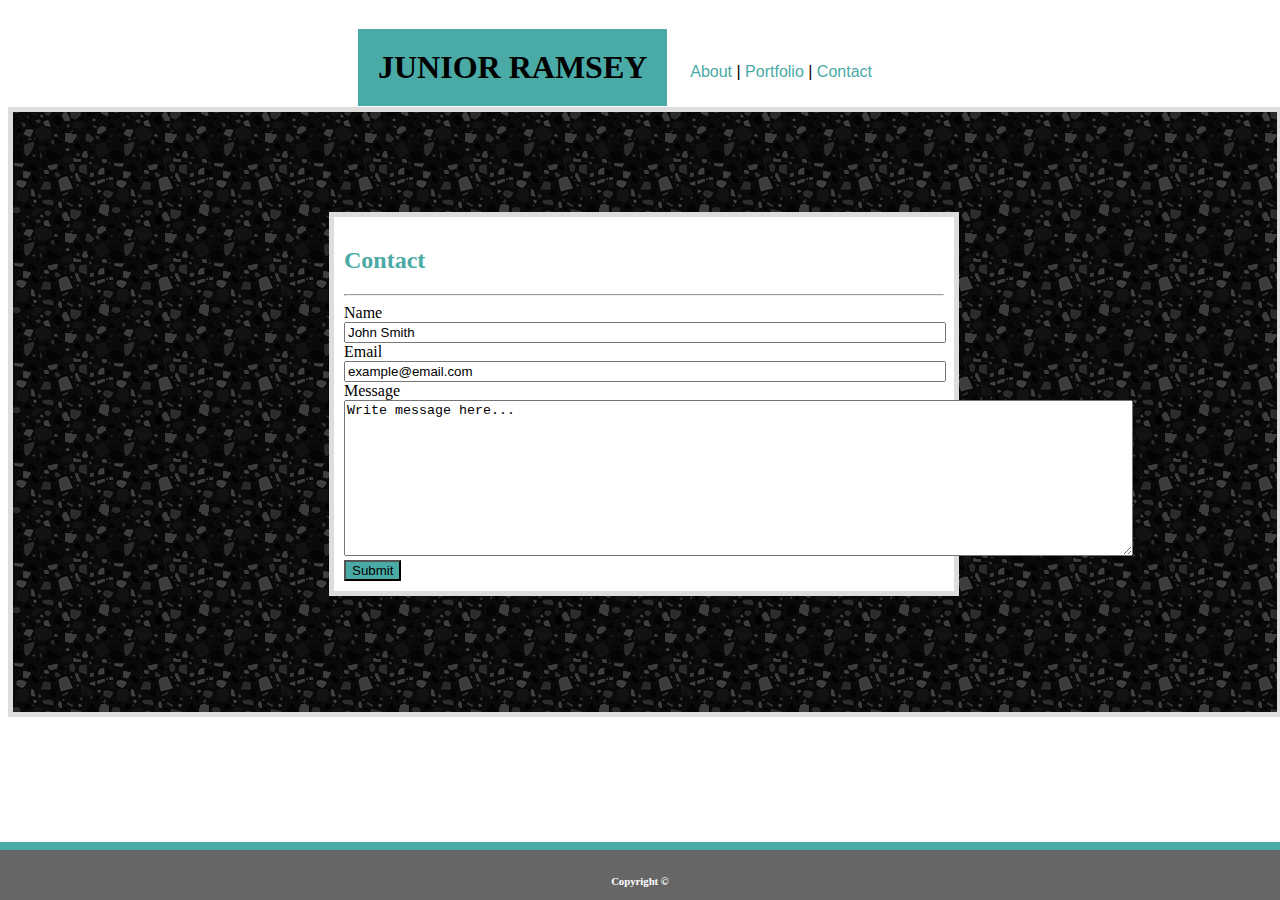
<file: contact.html>
<!DOCTYPE html>
<html lang="en">
 <head>
    <meta charset="UTF-8">
    <meta name="viewport" content="width=device-width, initial-scale=1.0">
    <meta http-equiv="X-UA-Compatible" content="ie=edge">
    <link rel="stylesheet" href="assets/css/contact.css">
    <title>My Portfolio</title>
 </head>


    <header>
      <h1>JUNIOR RAMSEY</h1>
      <p class="Links">

      <a href="index.html">About</a> |
      <a href="portfolio.html">Portfolio</a> |
      <a href="contact.html">Contact</a>
      </p>

    </header>

 <div class="top">
    <div class="form">
       <h2>Contact</h2>
       <hr>
      <form>
          Name 
         <br><input type="text" name="fname" value="John Smith"><br>
          Email 
         <br><input type="text" name="email" value="example@email.com"> <br>
          Message 
         <br>
          <textarea rows="10" cols="96%" name="comment" form="usrform">Write message here...</textarea> <br>
         <input type="submit" value="Submit">
       </form>
    </div>  

     
</div>  
<footer>
   <h6>Copyright ©</h6>
</footer>
</html>
</file>
<file: assets/css/contact.css>
h1 {
    float: left;
    padding: .5px;
    background: #4aaaa5;
    margin-left: 350px;
    font-family: 'Times New Roman', Times, serif; 
    margin-bottom: 1px;
    padding: 20px;
    
}
h2 {
    color:#4aaaa5;
}
div.top {
    clear:both;
    background-image: url("dark-grey-terrazzo.png");
    height: 600px;
    border:5px solid #dddddd;
    width: 100%; 
    color:black;
    
}


div.form {
    background-color:#ffffff;
    margin-left: 25%;
    display: inline-block;
    margin-top: 100px;
    width:600px;
    padding:10px;
    border: 5px solid #dddddd;


}
input[type=submit]{
    background-color:#4aaaa5
    

}
input[type=text]{
    width: 99%;
}


p {
    font-family: sans-serif;
}
footer {
    border-top: 8px solid #4aaaa5;
    background-color:#666666;
    height: 50px;
    color: white;
    position: fixed;
  left: 0;
  bottom: 0;
  width: 100%;
  text-align: center;
  
}
h6 {
    text-align: center;
  
    
}

.Links {
   float: right;
   margin-top: 55px;
   color:black;
   margin-right: 400px;
}
a { 
    color:#4aaaa5;
    text-decoration: none;
}
</file>
